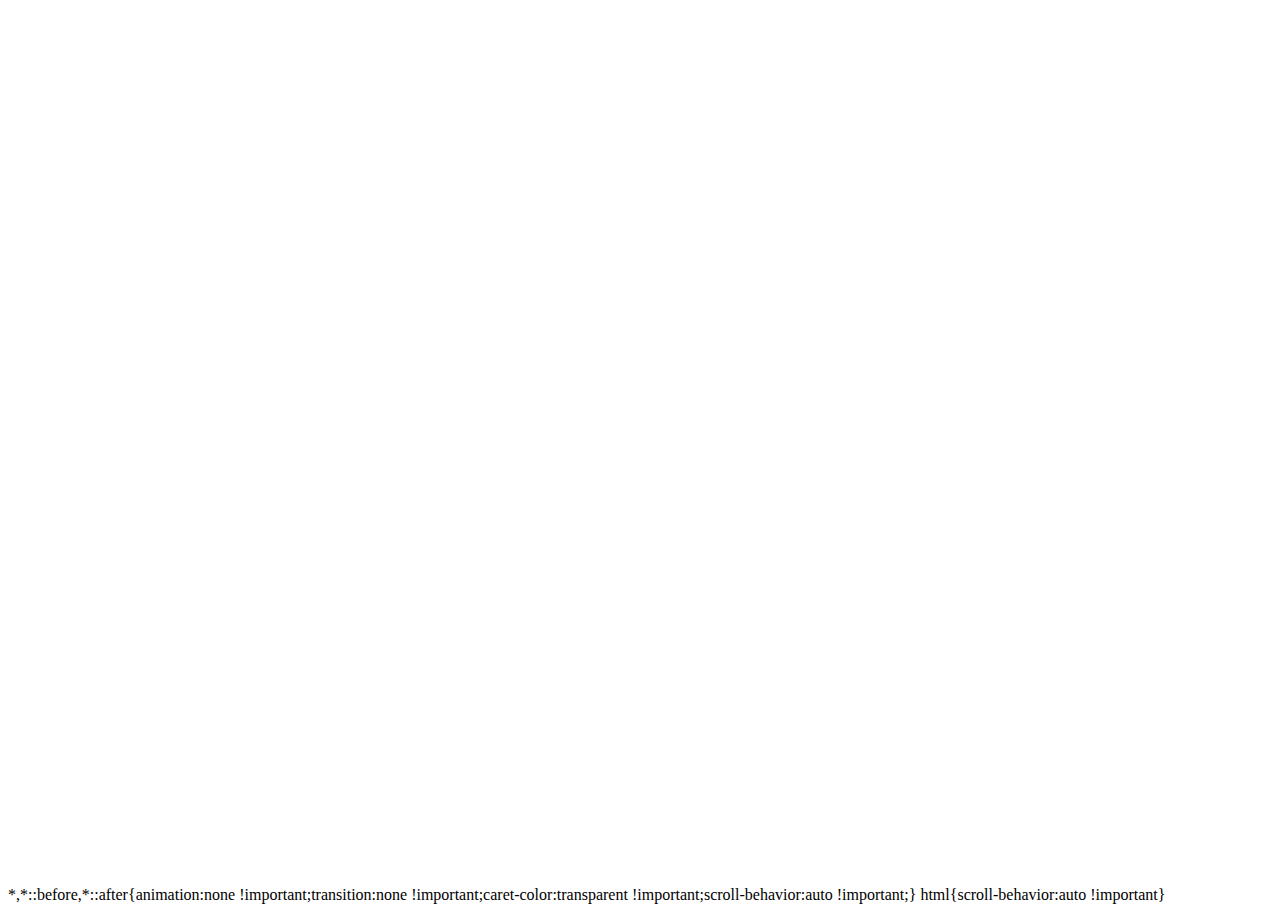
<file: second/index.html>
<!DOCTYPE html>
<html>
  <head>
    <link rel="stylesheet" href="style.css">
    <title></title>
  </head>
  <body>
    <div class="left-side">
    </div>
    <div class="middle">
    </div>
    <div class="right-side">
      <div class="image">
      </div>
    </div>
  </body>
</html>
</file>
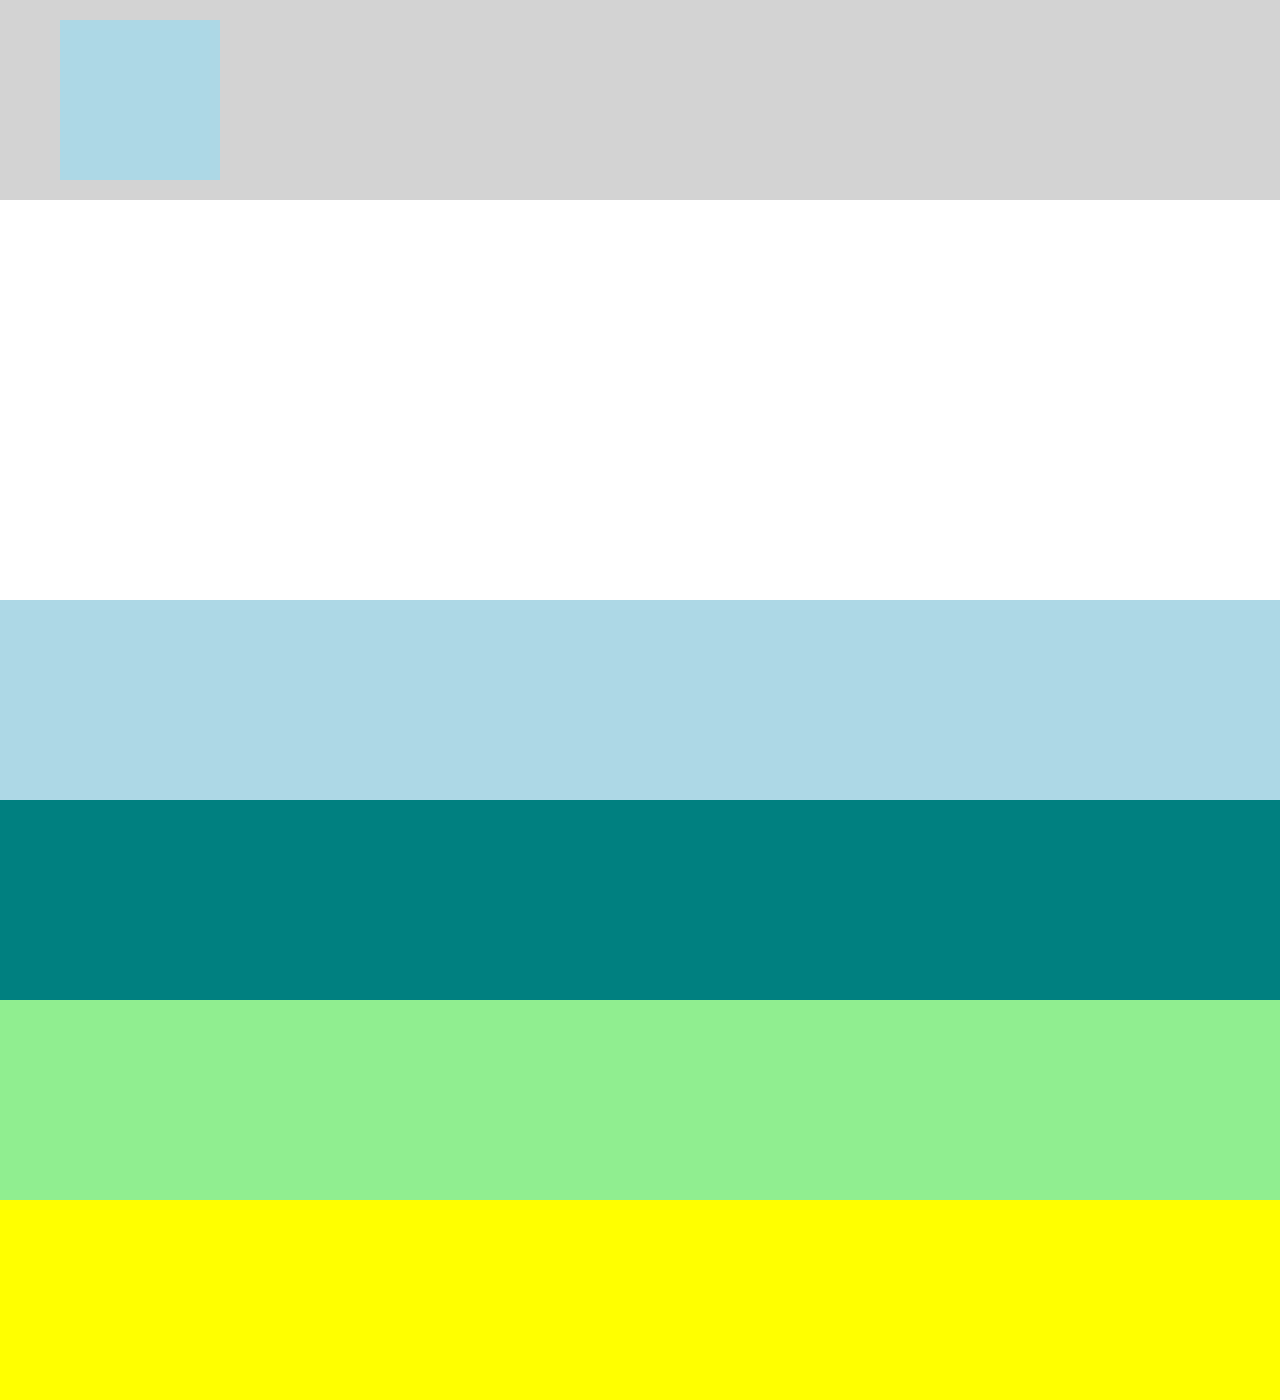
<file: third/index.html>
<!DOCTYPE html>
<html>
  <head>
    <link rel="stylesheet" href="style.css">
    <title></title>
  </head>
  <body>
    <header class="main-header">
        <div class="logo">
        </div>
    </header>
    <main class="main-content">
      <div class="next-content">
      </div>
      <div class="next-content-2">
      </div>
      <div class="next-content-3">
      </div>
      <div class="next-content-4">
      </div>
      <div class="next-content-5">
      </div>
    </main>
  </body>
</html>
</file>
<file: second/style.css>
* {
  box-sizing: border-box;
  display: inline-block;
  margin: 0;
  padding: 0;
}
.left-side {
  background-color: red;
  height: 900px;
  width: 33%;
  margin: 0;
  padding: 0;
  border: 0;
  float: left;
}
.middle {
  background-color: green;
  height: 900px;
  width: 33%;
  margin: 0;
  padding: 0;
  float: left;
}
.right-side {
  background-color: blue;
  height: 900px;
  width: 33%;
  margin: 0;
  padding: 0;
  float: left;
  position: relative;
}
.image {
  background-image: url(https://metrouk2.files.wordpress.com/2014/09/ad_144917441.jpg?w=620&h=463&crop=1);
  height: 33%;
  width: 100%;
  position: absolute;
  bottom: 0;
}
</file>
<file: third/style.css>
* {
  box-sizing: border-box;
}
body {
  background-color: white;
  height: 900px;
  width: 100%;
  margin: 0;
}
.main-header {
  background-color: lightgrey;
  height: 200px;
  width: 100%;
  position: relative;
}
.logo {
  background-color: lightblue;
  height: 160px;
  width: 160px;
  margin-top: 20px;
  margin-left: 60px;
  position: absolute;
}
.next-content {
  background-color: white;
  height: 400px;
  width: 100%;
}
.next-content-2 {
  background-color: lightblue;
  height: 200px;
  width: 100%;
}
.next-content-3 {
  background-color: teal;
  height: 200px;
  width: 100%;
}
.next-content-4 {
  background-color: lightgreen;
  height: 200px;
  width: 100%;
}
.next-content-5 {
  background-color: yellow;
  height: 200px;
  width: 100%;
}
</file>
